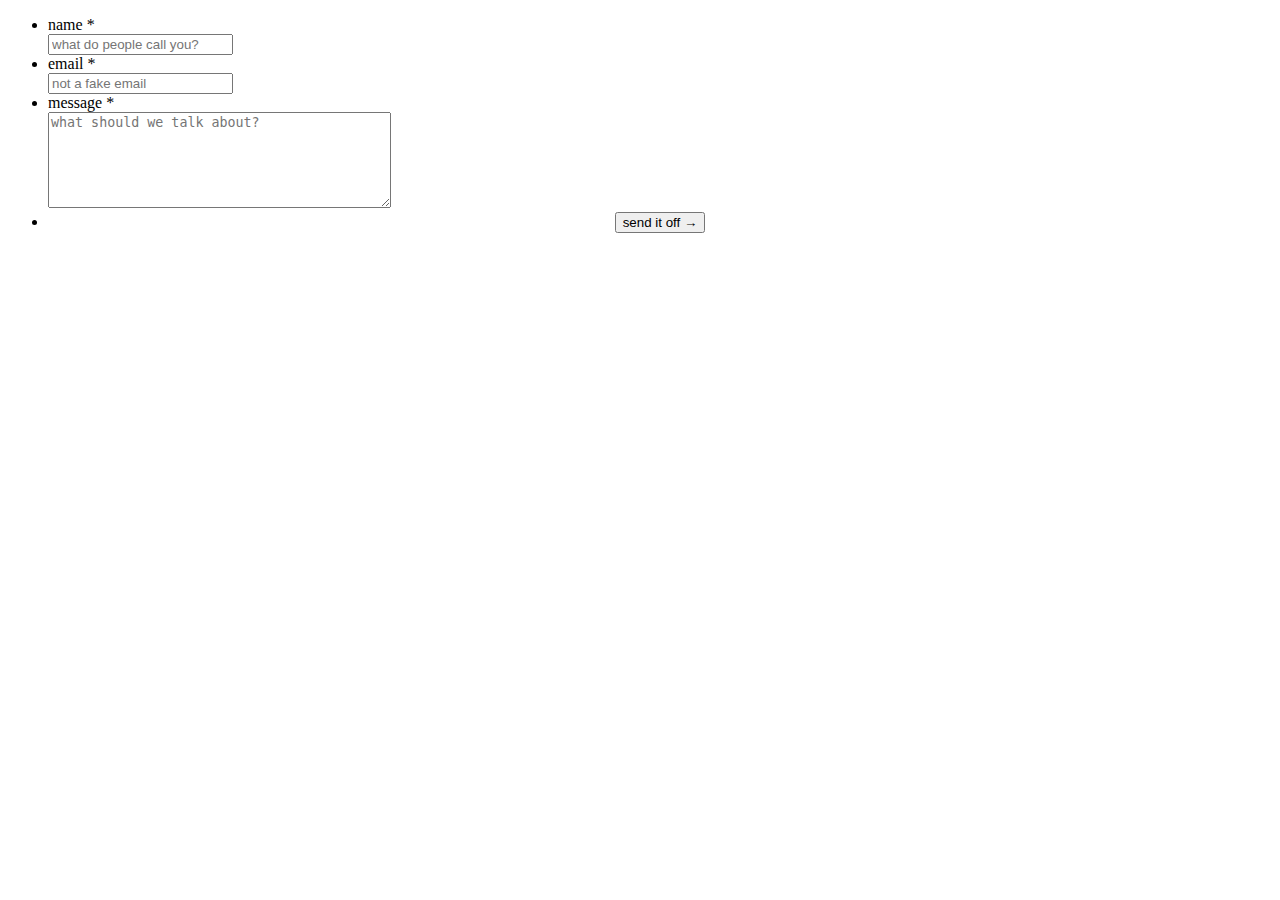
<file: contact-form/form.html>
<!DOCTYPE html>
<html>
  <head>
    <link
      rel="alternate"
      type="application/json+oembed"
      href="https://www.jotform.com/oembed/?format=json&amp;url=http%3A%2F%2Fwww.jotform.com%2Fform%2F92342036677157"
      title="oEmbed Form"
    />
    <link
      rel="alternate"
      type="text/xml+oembed"
      href="https://www.jotform.com/oembed/?format=xml&amp;url=http%3A%2F%2Fwww.jotform.com%2Fform%2F92342036677157"
      title="oEmbed Form"
    />
    <style>
      #contact-form .form-all {
        box-shadow: none;
        width: 100%;
        background: transparent;
      }
      #contact-form .form-section {
        padding: 0;
        margin: 0;
      }
      #contact-form .form-line {
        list-style: none;
        display: flex;
        justify-content: space-between;
        border-bottom: 1px solid rgba(236, 226, 212, 0.4);
        margin-bottom: 5em;
        padding: 0 3em;
      }
      #contact-form .form-line[data-type="control_button"] {
        border: none;
        padding: 0;
      }
      #contact-form .form-label {
        font-family: Hancockaudioserif, "Time New Roman", sans-serif;
        color: #ece2d4;
        font-weight: 400;
        font-size: 3vw;
        line-height: 1em;
        margin: 0;
      }
      #contact-form .form-required {
        display: none;
      }
      #contact-form .form-input {
        width: 80%;
        display: flex;
        align-items: center;
        position: relative;
      }
      #contact-form .form-input span {
        position: absolute;
        top: 0;
        bottom: 0;
        left: 0;
        right: 0;
        background: #ece2d4;
        transform: scaleY(0);
        transition: transform 0.3s ease-in-out;
        transform-origin: bottom;
        z-index: -1;
      }
      #contact-form input,
      #contact-form textarea {
        width: 100%;
        outline: none;
        border: none;
        background: transparent;
        resize: none;
        font-size: 22px;
        height: 1em;
        padding: 1em;
        position: relative;
        color: #ece2d4;
        font-family: Hancockaudiosans, Verdana, sans-serif;
      }
      #contact-form input::placeholder,
      #contact-form textarea::placeholder {
        color: #ece2d4;
        opacity: 0.4;
      }
      #contact-form input:focus,
      #contact-form textarea:focus,
      #contact-form input:valid,
      #contact-form textarea:valid {
        color: #2d2a26;
      }
      #contact-form input:focus + span,
      #contact-form textarea:focus + span,
      #contact-form input:valid + span,
      #contact-form textarea:valid + span {
        transform: scaleY(1);
      }
      #contact-form input:focus::placeholder,
      #contact-form textarea:focus::placeholder,
      #contact-form input:valid::placeholder,
      #contact-form textarea:valid::placeholder {
        color: #2d2a26;
        opacity: 0.5;
      }
      #contact-form .form-buttons-wrapper {
        position: relative;
      }
      #contact-form button {
        font-size: 3vw;
        font-family: Hancockaudioserif, "Times New Roman", serif;
        margin: 0;
        padding: 0;
        background: transparent;
        border: none;
        color: #ece2d4;
        cursor: pointer;
        position: relative;
        padding: 0 1em;
        outline: none;
        line-height: 1em;
      }
      #contact-form button + span {
        position: absolute;
        bottom: 0;
        left: 0;
        right: 0;
        background: #ee8d0f;
        height: 0.4em;
        transition: 0.1s ease-in-out;
        transform-origin: bottom;
      }
      #contact-form button:focus + span,
      #contact-form button:hover + span {
        transform: scaleY(3);
      }
      #contact-form img {
        display: none;
      }
      #contact-form .form-button-error {
        display: none;
      }
      #contact-form input:focus + span + .form-error-message,
      #contact-form textarea:focus + span + .form-error-message {
        opacity: 0;
      }
      #contact-form .form-error-message {
        color: #ee8d0f;
        font-family: hancockaudiosans;
        text-transform: uppercase;
        position: absolute;
        bottom: 0;
        padding: 1em 1em;
        letter-spacing: 0.1em;
        font-size: 22px;
        pointer-events: none;
      }
      #contact-form .form-line-error input::placeholder,
      #contact-form .form-line-error textarea::placeholder {
        opacity: 0;
      }
      @media (max-width: 991px) {
        #contact-form .form-label,
        #contact-form button {
          font-size: 5vw;
        }
        #contact-form input,
        #contact-form textarea {
          font-size: 20px;
        }
      }
      @media (max-width: 767px) {
        #contact-form .form-label,
        #contact-form button {
          font-size: 7vw;
        }
        #contact-form input,
        #contact-form textarea {
          font-size: 18px;
        }
      }
      @media (max-width: 479px) {
        #contact-form .form-label,
        #contact-form button {
          font-size: 8vw;
        }
      }
    </style>
    <script
      src="https://cdn.jotfor.ms/static/prototype.forms.js"
      type="text/javascript"
    ></script>
    <script
      src="https://cdn.jotfor.ms/static/jotform.forms.js?3.3.12517"
      type="text/javascript"
    ></script>
    <script type="text/javascript">
      JotForm.init(function() {
        JotForm.highlightInputs = false;
        JotForm.alterTexts({
          alphabetic: "This field can only contain letters",
          alphanumeric: "This field can only contain letters and numbers.",
          confirmClearForm: "Are you sure you want to clear the form",
          confirmEmail: "E-mail does not match",
          email: "hey, that's not a real email address",
          incompleteFields: "please fill all fields",
          lessThan: "Your score should be less than",
          numeric: "This field can only contain numeric values",
          pleaseWait: "Please wait...",
          required: "this field is kinda required...",
          uploadExtensions: "You can only upload following files:",
          uploadFilesize: "File size cannot be bigger than:"
        });
        JotForm.clearFieldOnHide = "disable";
        /*INIT-END*/
      });

      JotForm.prepareCalculationsOnTheFly([
        null,
        null,
        null,
        { name: "email3", qid: "3", text: "Email", type: "control_textbox" },
        null,
        null,
        { name: "name", qid: "6", text: "Name", type: "control_textbox" },
        {
          name: "message",
          qid: "7",
          text: "Message",
          type: "control_textarea"
        },
        { name: "submit", qid: "8", text: "Submit", type: "control_button" }
      ]);
      setTimeout(function() {
        JotForm.paymentExtrasOnTheFly([
          null,
          null,
          null,
          { name: "email3", qid: "3", text: "Email", type: "control_textbox" },
          null,
          null,
          { name: "name", qid: "6", text: "Name", type: "control_textbox" },
          {
            name: "message",
            qid: "7",
            text: "Message",
            type: "control_textarea"
          },
          { name: "submit", qid: "8", text: "Submit", type: "control_button" }
        ]);
      }, 20);
    </script>
  </head>
  <body>
    <form
      class="jotform-form"
      action="https://submit.jotform.us/submit/92342036677157/"
      method="post"
      name="form_92342036677157"
      id="92342036677157"
      accept-charset="utf-8"
    >
      <input type="hidden" name="formID" value="92342036677157" />
      <div role="main" class="form-all">
        <ul class="form-section page-section">
          <li
            class="form-line jf-required"
            data-type="control_textbox"
            id="id_6"
          >
            <label
              class="form-label form-label-left form-label-auto"
              id="label_6"
              for="input_6"
            >
              name
              <span class="form-required">
                *
              </span>
            </label>
            <div id="cid_6" class="form-input jf-required">
              <input
                type="text"
                id="input_6"
                name="q6_name"
                data-type="input-textbox"
                class="form-textbox validate[required]"
                size="20"
                value=""
                placeholder="what do people call you?"
                data-component="textbox"
                aria-labelledby="label_6"
                required=""
              />
              <span></span>
            </div>
          </li>
          <li
            class="form-line jf-required"
            data-type="control_textbox"
            id="id_3"
          >
            <label
              class="form-label form-label-left form-label-auto"
              id="label_3"
              for="input_3"
            >
              email
              <span class="form-required">
                *
              </span>
            </label>
            <div id="cid_3" class="form-input jf-required">
              <input
                type="text"
                id="input_3"
                name="q3_email3"
                data-type="input-textbox"
                class="form-textbox validate[required, Email]"
                size="20"
                value=""
                placeholder="not a fake email"
                data-component="textbox"
                aria-labelledby="label_3"
                required=""
              />
              <span></span>
            </div>
          </li>
          <li
            class="form-line jf-required"
            data-type="control_textarea"
            id="id_7"
          >
            <label
              class="form-label form-label-left form-label-auto"
              id="label_7"
              for="input_7"
            >
              message
              <span class="form-required">
                *
              </span>
            </label>
            <div id="cid_7" class="form-input jf-required">
              <textarea
                id="input_7"
                class="form-textarea validate[required]"
                name="q7_message"
                cols="40"
                rows="6"
                data-component="textarea"
                required=""
                aria-labelledby="label_7"
                placeholder="what should we talk about?"
              ></textarea>
              <span></span>
            </div>
          </li>
          <li class="form-line" data-type="control_button" id="id_8">
            <div id="cid_8" class="form-input-wide">
              <div style="text-align:center" class="form-buttons-wrapper ">
                <button
                  id="input_8"
                  type="submit"
                  class="form-submit-button"
                  data-component="button"
                >
                  send it off →
                </button>
                <span></span>
              </div>
            </div>
          </li>
          <li style="display:none">
            Should be Empty:
            <input type="text" name="website" value="" />
          </li>
        </ul>
      </div>
      <script>
        JotForm.showJotFormPowered = "new_footer";
      </script>
      <input
        type="hidden"
        id="simple_spc"
        name="simple_spc"
        value="92342036677157"
      />
      <script type="text/javascript">
        document.getElementById("si" + "mple" + "_spc").value =
          "92342036677157-92342036677157";
      </script>
    </form>
  </body>
</html>
<script type="text/javascript">
  JotForm.ownerView = true;
</script>
</file>
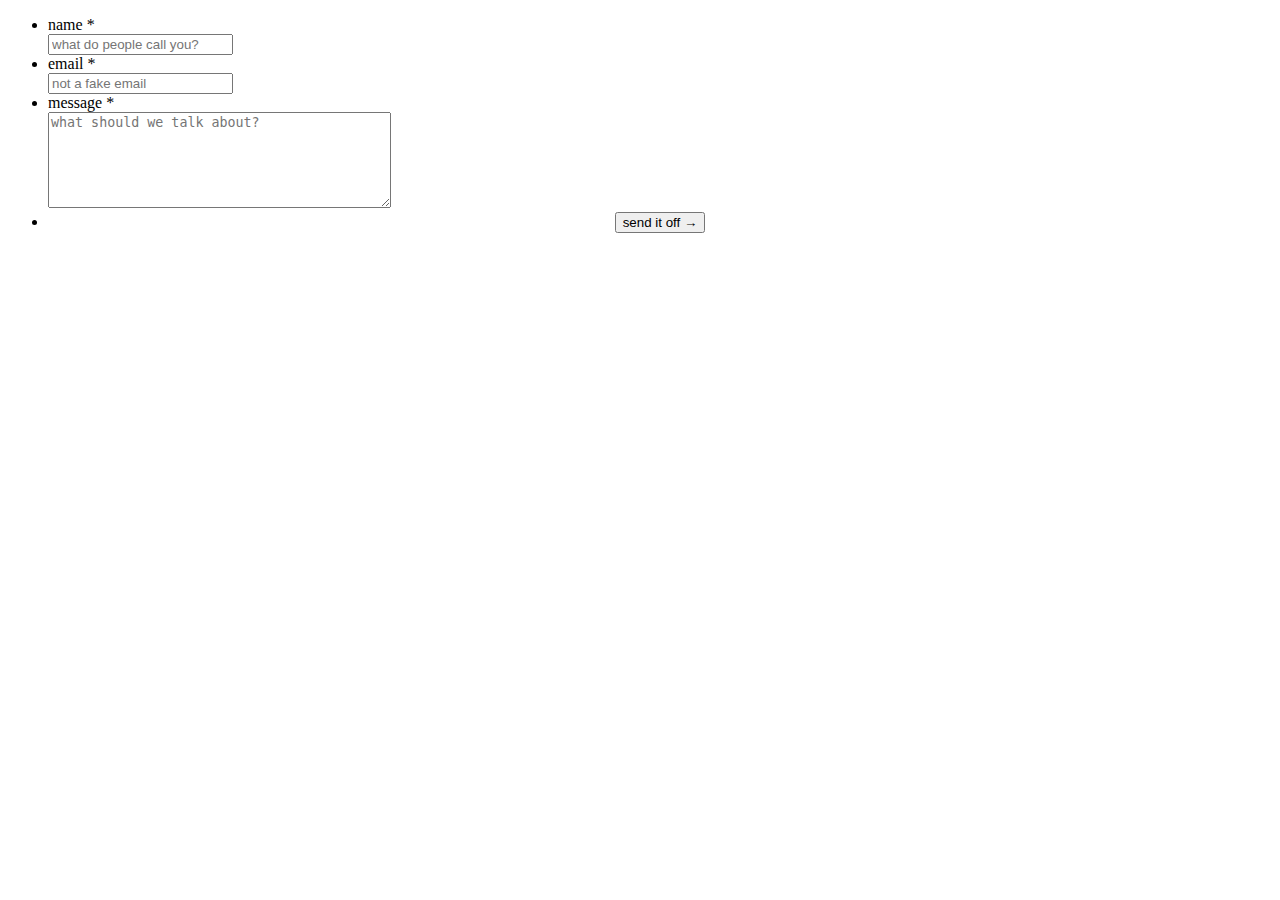
<file: contact-form/form.min.html>
<!DOCTYPE html><html><head><link rel="alternate" type="application/json+oembed" href="https://www.jotform.com/oembed/?format=json&amp;url=http%3A%2F%2Fwww.jotform.com%2Fform%2F92342036677157" title="oEmbed Form"><link rel="alternate" type="text/xml+oembed" href="https://www.jotform.com/oembed/?format=xml&amp;url=http%3A%2F%2Fwww.jotform.com%2Fform%2F92342036677157" title="oEmbed Form"><style>#contact-form .form-all{box-shadow:none;width:100%;background:0 0}#contact-form .form-section{padding:0;margin:0}#contact-form .form-line{list-style:none;display:flex;justify-content:space-between;border-bottom:1px solid rgba(236,226,212,.4);margin-bottom:5em;padding:0 3em}#contact-form .form-line[data-type=control_button]{border:none;padding:0}#contact-form .form-label{font-family:Hancockaudioserif,"Time New Roman",sans-serif;color:#ece2d4;font-weight:400;font-size:3vw;line-height:1em;margin:0}#contact-form .form-required{display:none}#contact-form .form-input{width:80%;display:flex;align-items:center;position:relative}#contact-form .form-input span{position:absolute;top:0;bottom:0;left:0;right:0;background:#ece2d4;transform:scaleY(0);transition:transform .3s ease-in-out;transform-origin:bottom;z-index:-1}#contact-form input,#contact-form textarea{width:100%;outline:0;border:none;background:0 0;resize:none;font-size:22px;height:1em;padding:1em;position:relative;color:#ece2d4;font-family:Hancockaudiosans,Verdana,sans-serif}#contact-form input::placeholder,#contact-form textarea::placeholder{color:#ece2d4;opacity:.4}#contact-form input:focus,#contact-form input:valid,#contact-form textarea:focus,#contact-form textarea:valid{color:#2d2a26}#contact-form input:focus+span,#contact-form input:valid+span,#contact-form textarea:focus+span,#contact-form textarea:valid+span{transform:scaleY(1)}#contact-form input:focus::placeholder,#contact-form input:valid::placeholder,#contact-form textarea:focus::placeholder,#contact-form textarea:valid::placeholder{color:#2d2a26;opacity:.5}#contact-form .form-buttons-wrapper{position:relative}#contact-form button{font-size:3vw;font-family:Hancockaudioserif,"Times New Roman",serif;margin:0;padding:0;background:0 0;border:none;color:#ece2d4;cursor:pointer;position:relative;padding:0 1em;outline:0;line-height:1em}#contact-form button+span{position:absolute;bottom:0;left:0;right:0;background:#ee8d0f;height:.4em;transition:.1s ease-in-out;transform-origin:bottom}#contact-form button:focus+span,#contact-form button:hover+span{transform:scaleY(3)}#contact-form img{display:none}#contact-form .form-button-error{display:none}#contact-form input:focus+span+.form-error-message,#contact-form textarea:focus+span+.form-error-message{opacity:0}#contact-form .form-error-message{color:#ee8d0f;font-family:hancockaudiosans;text-transform:uppercase;position:absolute;bottom:0;padding:1em 1em;letter-spacing:.1em;font-size:22px;pointer-events:none}#contact-form .form-line-error input::placeholder,#contact-form .form-line-error textarea::placeholder{opacity:0}@media (max-width:991px){#contact-form .form-label,#contact-form button{font-size:5vw}#contact-form input,#contact-form textarea{font-size:20px}}@media (max-width:767px){#contact-form .form-label,#contact-form button{font-size:7vw}#contact-form input,#contact-form textarea{font-size:18px}}@media (max-width:479px){#contact-form .form-label,#contact-form button{font-size:8vw}}</style><script src="https://cdn.jotfor.ms/static/prototype.forms.js" type="text/javascript"></script><script src="https://cdn.jotfor.ms/static/jotform.forms.js?3.3.12517" type="text/javascript"></script><script type="text/javascript">JotForm.init(function(){JotForm.highlightInputs=!1,JotForm.alterTexts({alphabetic:"This field can only contain letters",alphanumeric:"This field can only contain letters and numbers.",confirmClearForm:"Are you sure you want to clear the form",confirmEmail:"E-mail does not match",email:"hey, that's not a real email address",incompleteFields:"please fill all fields",lessThan:"Your score should be less than",numeric:"This field can only contain numeric values",pleaseWait:"Please wait...",required:"this field is kinda required...",uploadExtensions:"You can only upload following files:",uploadFilesize:"File size cannot be bigger than:"}),JotForm.clearFieldOnHide="disable"}),JotForm.prepareCalculationsOnTheFly([null,null,null,{name:"email3",qid:"3",text:"Email",type:"control_textbox"},null,null,{name:"name",qid:"6",text:"Name",type:"control_textbox"},{name:"message",qid:"7",text:"Message",type:"control_textarea"},{name:"submit",qid:"8",text:"Submit",type:"control_button"}]),setTimeout(function(){JotForm.paymentExtrasOnTheFly([null,null,null,{name:"email3",qid:"3",text:"Email",type:"control_textbox"},null,null,{name:"name",qid:"6",text:"Name",type:"control_textbox"},{name:"message",qid:"7",text:"Message",type:"control_textarea"},{name:"submit",qid:"8",text:"Submit",type:"control_button"}])},20)</script></head><body><form class="jotform-form" action="https://submit.jotform.us/submit/92342036677157/" method="post" name="form_92342036677157" id="92342036677157" accept-charset="utf-8"><input type="hidden" name="formID" value="92342036677157"><div role="main" class="form-all"><ul class="form-section page-section"><li class="form-line jf-required" data-type="control_textbox" id="id_6"><label class="form-label form-label-left form-label-auto" id="label_6" for="input_6">name <span class="form-required">*</span></label><div id="cid_6" class="form-input jf-required"><input type="text" id="input_6" name="q6_name" data-type="input-textbox" class="form-textbox validate[required]" size="20" value="" placeholder="what do people call you?" data-component="textbox" aria-labelledby="label_6" required> <span></span></div></li><li class="form-line jf-required" data-type="control_textbox" id="id_3"><label class="form-label form-label-left form-label-auto" id="label_3" for="input_3">email <span class="form-required">*</span></label><div id="cid_3" class="form-input jf-required"><input type="text" id="input_3" name="q3_email3" data-type="input-textbox" class="form-textbox validate[required, Email]" size="20" value="" placeholder="not a fake email" data-component="textbox" aria-labelledby="label_3" required> <span></span></div></li><li class="form-line jf-required" data-type="control_textarea" id="id_7"><label class="form-label form-label-left form-label-auto" id="label_7" for="input_7">message <span class="form-required">*</span></label><div id="cid_7" class="form-input jf-required"><textarea id="input_7" class="form-textarea validate[required]" name="q7_message" cols="40" rows="6" data-component="textarea" required aria-labelledby="label_7" placeholder="what should we talk about?"></textarea> <span></span></div></li><li class="form-line" data-type="control_button" id="id_8"><div id="cid_8" class="form-input-wide"><div style="text-align:center" class="form-buttons-wrapper"><button id="input_8" type="submit" class="form-submit-button" data-component="button">send it off →</button> <span></span></div></div></li><li style="display:none">Should be Empty: <input type="text" name="website" value=""></li></ul></div><script>JotForm.showJotFormPowered="new_footer"</script><input type="hidden" id="simple_spc" name="simple_spc" value="92342036677157"><script type="text/javascript">document.getElementById("simple_spc").value="92342036677157-92342036677157"</script></form></body></html><script type="text/javascript">JotForm.ownerView=!0</script>
</file>
